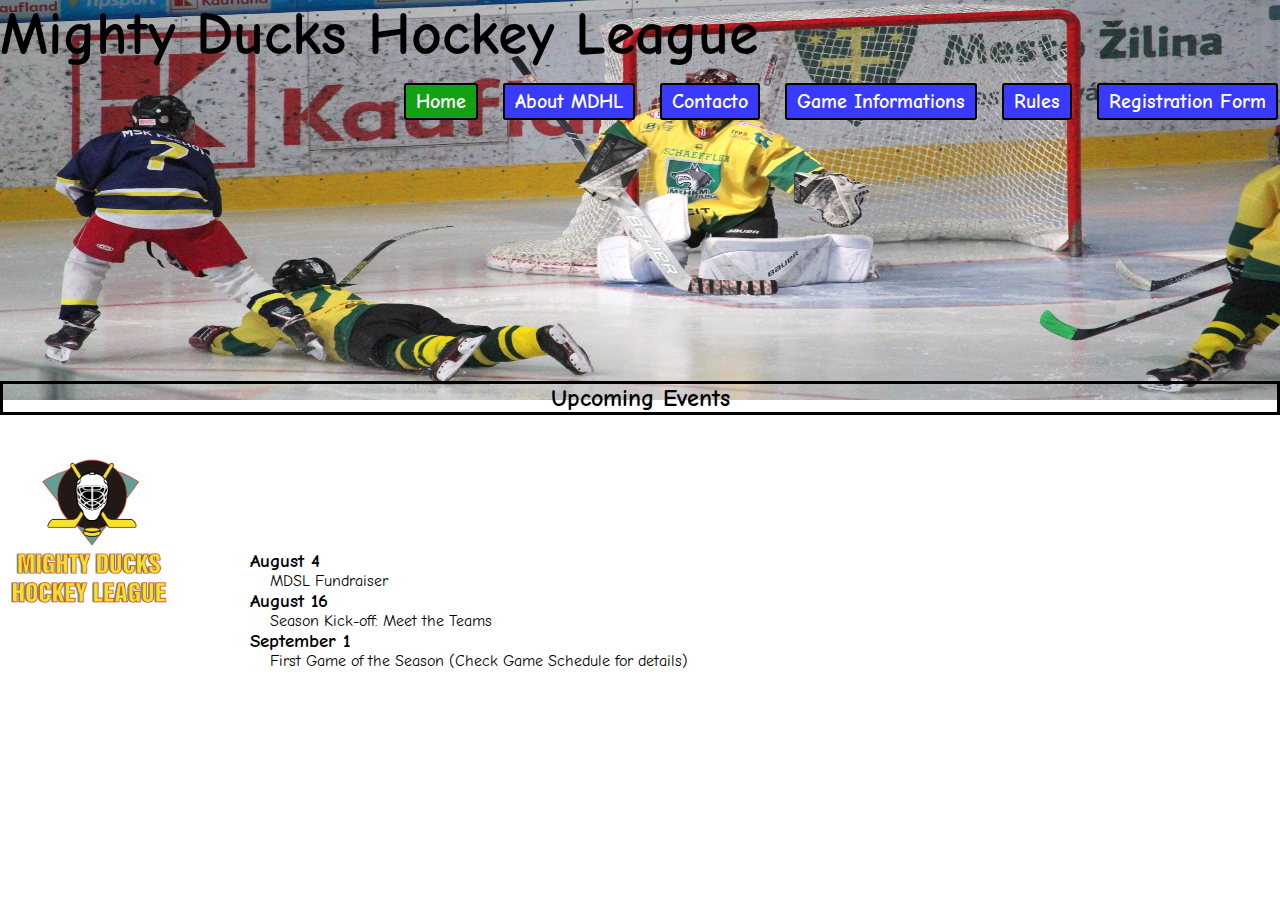
<file: index.html>
<!DOCTYPE html>
<html lang="en">

<head>
    <meta charset="UTF-8">
    <meta http-equiv="X-UA-Compatible" content="IE=edge">
    <meta name="viewport" content="width=device-width, initial-scale=1.0">
    <link rel="stylesheet" href="./assets/styles/style.css">
    <link rel="preconnect" href="https://fonts.googleapis.com">
    <link rel="preconnect" href="https://fonts.gstatic.com" crossorigin>
    <link href="https://fonts.googleapis.com/css2?family=Comic+Neue&display=swap" rel="stylesheet">

    <link rel="shortcut icon" href="./assets/img/Logo_Mighty_ducks-01.png" type="image/x-icon">

    <title>Home</title>
</head>

<body>

    <header>
        <section>
            <img id="imagen2" src="./assets/img/design1_image2.jpg" alt="Imagen 2">
            <h1>Mighty Ducks Hockey League</h1>
            <h2 id="UpcomingEvents">Upcoming Events</h2>
            <img id="logo" src="./assets/img/Logo_Mighty_ducks-01.png" width="150" alt="Logo del equipo">
        </section>
    </header>

    <main>

        <div>
            <nav>
                <a class="nav-item-active" href="./index.html">Home</a>
                <a href="./about_MDHL.html">About MDHL</a>
                <a href="./contacto.html">Contacto</a>
                <a href="./game_informations.html">Game Informations</a>
                <a href="./rules.html">Rules</a>
                <a href="./registration_form.html">Registration Form</a>
            </nav>
        </div>

        <section class="contenido">
            <h3>August 4</h3>
            <p class="pDeSangria">MDSL Fundraiser</p>
            <h3>August 16</h3>
            <p class="pDeSangria">Season Kick-off: Meet the Teams</p>
            <h3>September 1</h3>
            <p class="pDeSangria">First Game of the Season (Check Game Schedule for details)</p>
        </section>

    </main>
</body>

</html>
</file>
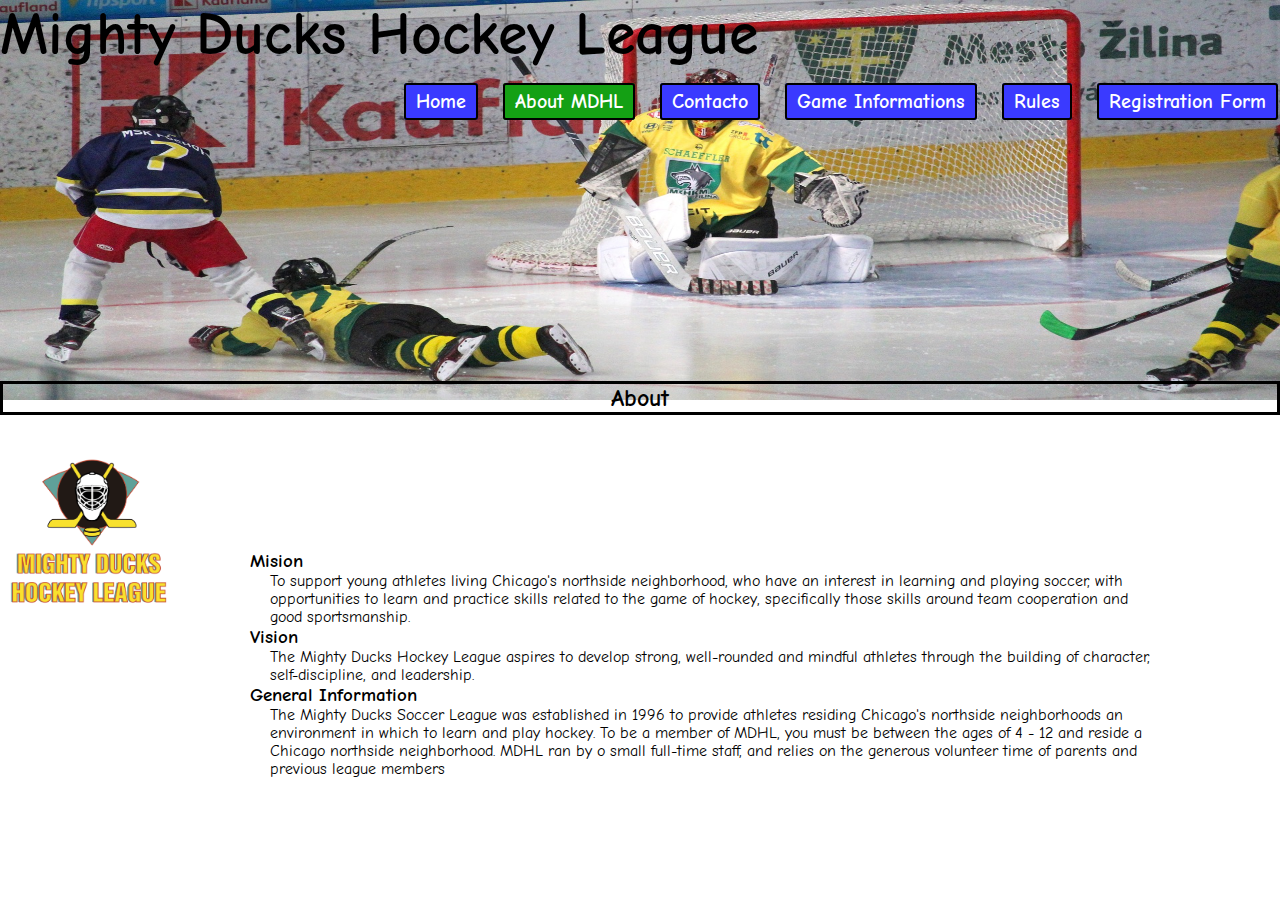
<file: about_MDHL.html>
<!DOCTYPE html>
<html lang="en">

<head>
    <meta charset="UTF-8">
    <meta http-equiv="X-UA-Compatible" content="IE=edge">
    <meta name="viewport" content="width=device-width, initial-scale=1.0">
    <link rel="stylesheet" href="./assets/styles/style.css">
    <link rel="preconnect" href="https://fonts.googleapis.com">
    <link rel="preconnect" href="https://fonts.gstatic.com" crossorigin>
    <link href="https://fonts.googleapis.com/css2?family=Comic+Neue&display=swap" rel="stylesheet">

    <link rel="shortcut icon" href="./assets/img/Logo_Mighty_ducks-01.png" type="image/x-icon">

    <title>About</title>
</head>

<body>

    <header>
        <section>
            <img id="imagen2" src="./assets/img/design1_image2.jpg" alt="Imagen 2">
            <h1>Mighty Ducks Hockey League</h1>
            <h2 id="UpcomingEvents">About</h2>
            <img id="logo" src="./assets/img/Logo_Mighty_ducks-01.png" width="150" alt="Logo del equipo">
        </section>
    </header>

    <main>

        <div>
            <nav>
                <a href="./index.html">Home</a>
                <a class="nav-item-active" href="./about_MDHL.html">About MDHL</a>
                <a href="./contacto.html">Contacto</a>
                <a href="./game_informations.html">Game Informations</a>
                <a href="./rules.html">Rules</a>
                <a href="./registration_form.html">Registration Form</a>
            </nav>
        </div>

        <section class="contenido">
            <div>
                <h3>Mision</h3>
                <p class="pDeSangria">To support young athletes living Chicago's northside neighborhood, who have an
                    interest in
                    learning and playing soccer, with<br>opportunities to learn and practice skills related to the game
                    of hockey, specifically those skills around team cooperation and<br>good sportsmanship.</p>

                <h3>Vision</h3>
                <p class="pDeSangria">The Mighty Ducks Hockey League aspires to develop strong, well-rounded and mindful
                    athletes
                    through the building of character,<br>self-discipline, and leadership.</p>

                <h3>General Information</h3>
                <p class="pDeSangria">The Mighty Ducks Soccer League was established in 1996 to provide athletes
                    residing
                    Chicago's northside neighborhoods an<br>environment in which to learn and play hockey. To be a
                    member of MDHL, you must be between the ages of 4 - 12 and reside a<br>Chicago northside
                    neighborhood. MDHL ran by o small full-time staff, and relies on the generous volunteer time of
                    parents and<br>previous league members</p>
            </div>
        </section>

    </main>
</body>

</html>
</file>
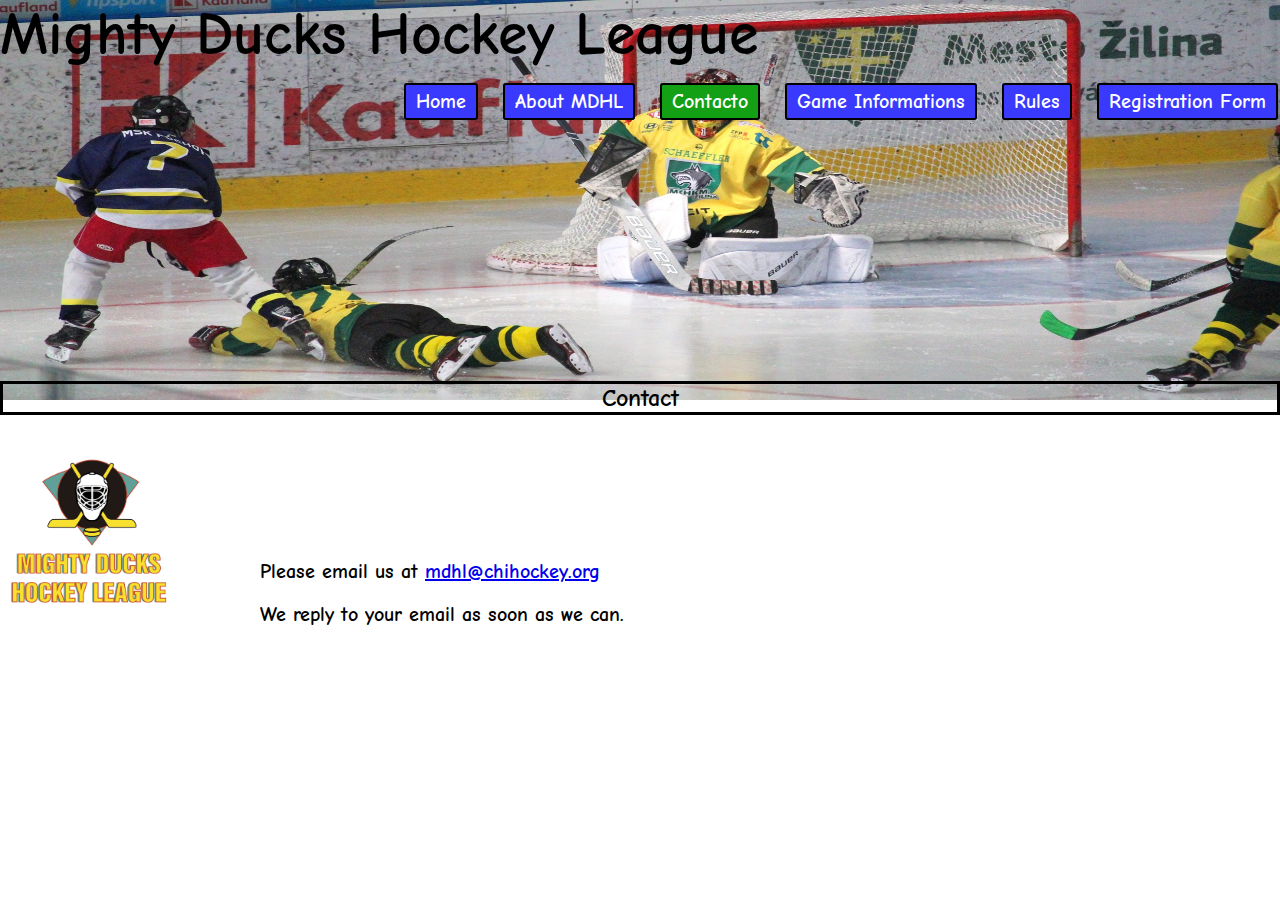
<file: contacto.html>
<!DOCTYPE html>
<html lang="en">

<head>
    <meta charset="UTF-8">
    <meta http-equiv="X-UA-Compatible" content="IE=edge">
    <meta name="viewport" content="width=device-width, initial-scale=1.0">
    <link rel="stylesheet" href="./assets/styles/style.css">
    <link rel="preconnect" href="https://fonts.googleapis.com">
    <link rel="preconnect" href="https://fonts.gstatic.com" crossorigin>
    <link href="https://fonts.googleapis.com/css2?family=Comic+Neue&display=swap" rel="stylesheet">

    <link rel="shortcut icon" href="./assets/img/Logo_Mighty_ducks-01.png" type="image/x-icon">

    <title>Contacto</title>
</head>

<body>

    <header>
        <section>
            <img id="imagen2" src="./assets/img/design1_image2.jpg" alt="Imagen 2">
            <h1>Mighty Ducks Hockey League</h1>
            <h2 id="UpcomingEvents">Contact</h2>
            <img id="logo" src="./assets/img/Logo_Mighty_ducks-01.png" width="150" alt="Logo del equipo">
        </section>
    </header>

    <main>

        <div>
            <nav>
                <a href="./index.html">Home</a>
                <a href="./about_MDHL.html">About MDHL</a>
                <a class="nav-item-active" href="./contacto.html">Contacto</a>
                <a href="./game_informations.html">Game Informations</a>
                <a href="./rules.html">Rules</a>
                <a href="./registration_form.html">Registration Form</a>
            </nav>
        </div>

        <div class="contenido">
            <p class="contacto">Please email us at <a href="./contacto.html">mdhl@chihockey.org</a></p>
            <p class="contacto">We reply to your email as soon as we can.</p>
        </div>

    </main>
</body>

</html>
</file>
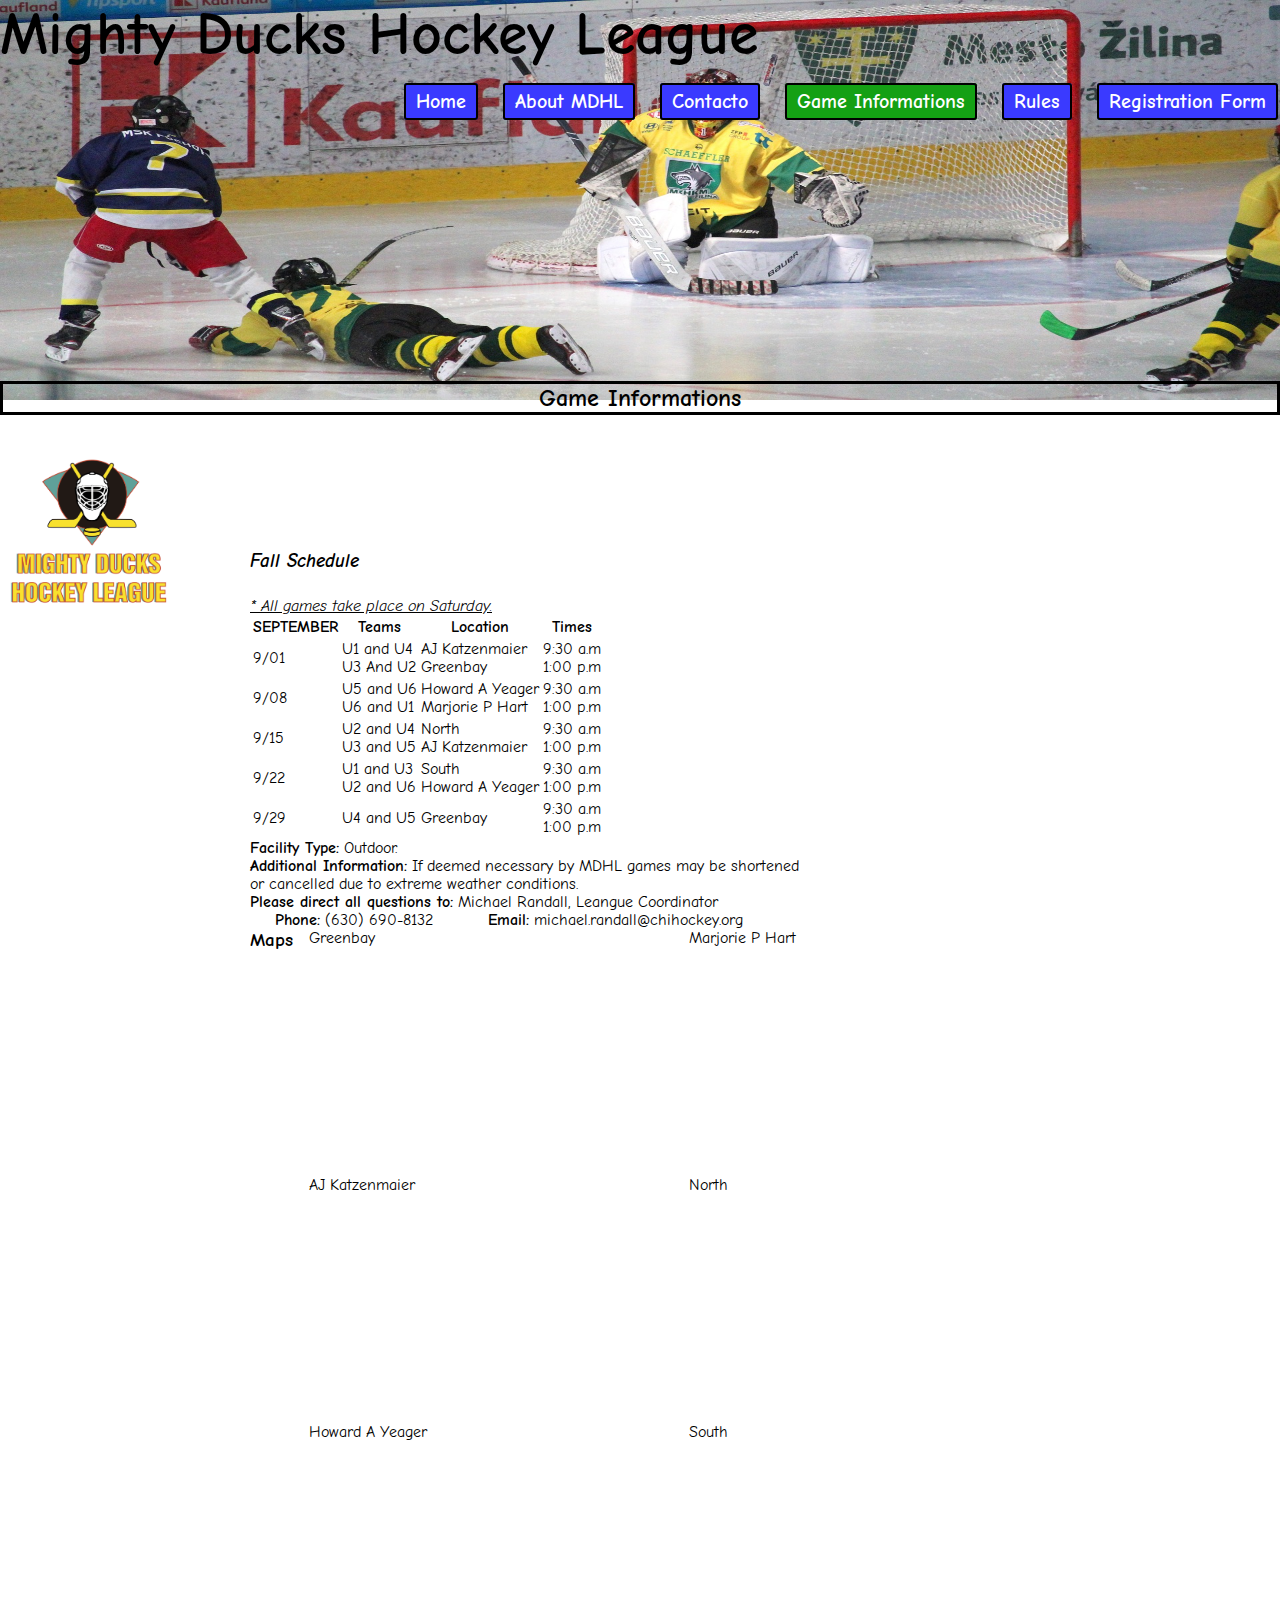
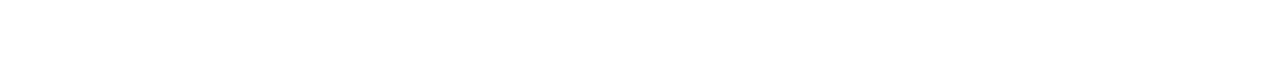
<file: game_informations.html>
<!DOCTYPE html>
<html lang="en">

<head>
    <meta charset="UTF-8">
    <meta http-equiv="X-UA-Compatible" content="IE=edge">
    <meta name="viewport" content="width=device-width, initial-scale=1.0">
    <link rel="stylesheet" href="./assets/styles/style.css">
    <link rel="preconnect" href="https://fonts.googleapis.com">
    <link rel="preconnect" href="https://fonts.gstatic.com" crossorigin>
    <link href="https://fonts.googleapis.com/css2?family=Comic+Neue&display=swap" rel="stylesheet">

    <link rel="shortcut icon" href="./assets/img/Logo_Mighty_ducks-01.png" type="image/x-icon">

    <title>Game Informations</title>
</head>

<body>

    <header>
        <section>
            <img id="imagen2" src="./assets/img/design1_image2.jpg" alt="Imagen 2">
            <h1>Mighty Ducks Hockey League</h1>
            <h2 id="UpcomingEvents">Game Informations</h2>
            <img id="logo" src="./assets/img/Logo_Mighty_ducks-01.png" width="150" alt="Logo del equipo">
        </section>
    </header>

    <main>

        <div>
            <nav>
                <a href="./index.html">Home</a>
                <a href="./about_MDHL.html">About MDHL</a>
                <a href="./contacto.html">Contacto</a>
                <a class="nav-item-active" href="./game_informations.html">Game Informations</a>
                <a href="./rules.html">Rules</a>
                <a href="./registration_form.html">Registration Form</a>
            </nav>
        </div>
        <div class="contenido">

            <section>
                <h3 class="games">Fall Schedule</h3>
                <p id="games">* All games take place on Saturday.</p>

                <table>
                    <thead>
                        <tr>
                            <th>SEPTEMBER</th>
                            <th>Teams</th>
                            <th>Location</th>
                            <th>Times</th>
                        </tr>
                    </thead>

                    <tbody>
                        <tr>
                            <td>9/01</td>
                            <td>U1 and U4<br>U3 And U2</td>
                            <td>AJ Katzenmaier<br>Greenbay</td>
                            <td>9:30 a.m<br>1:00 p.m</td>
                        </tr>

                        <tr>
                            <td>9/08</td>
                            <td>U5 and U6<br>U6 and U1</td>
                            <td>Howard A Yeager<br>Marjorie P Hart</td>
                            <td>9:30 a.m<br>1:00 p.m</td>
                        </tr>

                        <tr>
                            <td>9/15</td>
                            <td>U2 and U4<br>U3 and U5</td>
                            <td>North<br>AJ Katzenmaier</td>
                            <td>9:30 a.m<br>1:00 p.m</td>
                        </tr>

                        <tr>
                            <td>9/22</td>
                            <td>U1 and U3<br>U2 and U6</td>
                            <td>South<br>Howard A Yeager</td>
                            <td>9:30 a.m<br>1:00 p.m</td>
                        </tr>

                        <tr>
                            <td>9/29</td>
                            <td>U4 and U5</td>
                            <td>Greenbay</td>
                            <td>9:30 a.m<br>1:00 p.m</td>
                        </tr>
                    </tbody>
                </table>

            </section>

            <div>
                <p>
                    <strong class="negrita">Facility Type:</strong> Outdoor.
                </p>
                <p>
                    <strong class="negrita">Additional Information:</strong> If deemed necessary by MDHL games may be
                    shortened<br> or
                    cancelled due to extreme weather conditions.
                </p>
            </div>

            <div>
                <p>
                    <strong class="negrita">Please direct all questions to:</strong> Michael Randall, Leangue
                    Coordinator
                </p>
                <div id="phoneEmail">
                    <p class="pDephoneEmail"><strong class="negrita">Phone:</strong> (630) 690-8132</p>
                    <p class="pDephoneEmail"><strong class="negrita">Email:</strong> michael.randall@chihockey.org</p>
                </div>

            </div>

            <section class="mapa">
                <h3>Maps</h3>

                <div class="mapa-contenido">
                    <p>Greenbay</p>
                    <iframe
                        src="https://www.google.com/maps/embed?pb=!1m18!1m12!1m3!1d91027.82579344878!2d-87.99049455000001!3d44.52294545!2m3!1f0!2f0!3f0!3m2!1i1024!2i768!4f13.1!3m3!1m2!1s0x8802e2e809b380f3%3A0x6370045214dcf571!2sGreen%20Bay%2C%20Wisconsin%2C%20EE.%20UU.!5e0!3m2!1ses!2sar!4v1675772347338!5m2!1ses!2sar"
                        width="300" height="225" style="border:0;" allowfullscreen="" loading="lazy"
                        referrerpolicy="no-referrer-when-downgrade">
                    </iframe>

                    <p>AJ Katzenmaier</p>
                    <iframe
                        src="https://www.google.com/maps/embed?pb=!1m18!1m12!1m3!1d2949.780458165116!2d-87.86499328512734!3d42.32588114525297!2m3!1f0!2f0!3f0!3m2!1i1024!2i768!4f13.1!3m3!1m2!1s0x880f932fbc6ba7cd%3A0xcf2bbe275c6da815!2sAJ%20Katzenmaier%20Academy!5e0!3m2!1ses!2sar!4v1675774939849!5m2!1ses!2sar"
                        width="300" height="225" style="border:0;" allowfullscreen="" loading="lazy"
                        referrerpolicy="no-referrer-when-downgrade">
                    </iframe>

                    <p>Howard A Yeager</p>
                    <iframe
                        src="https://www.google.com/maps/embed?pb=!1m18!1m12!1m3!1d2950.269876673774!2d-87.85606978512772!3d42.315442245911775!2m3!1f0!2f0!3f0!3m2!1i1024!2i768!4f13.1!3m3!1m2!1s0x880feccac26b07c5%3A0x8b51fa5d6efe771a!2sHoward%20A.%20Yeager%20School%20(PREK-K)!5e0!3m2!1ses!2sar!4v1675776671778!5m2!1ses!2sar"
                        width="300" height="225" style="border:0;" allowfullscreen="" loading="lazy"
                        referrerpolicy="no-referrer-when-downgrade">
                    </iframe>
                </div>
                <div class="mapa-contenido">
                    <p>Marjorie P Hart</p>
                    <iframe
                        src="https://www.google.com/maps/embed?pb=!1m18!1m12!1m3!1d2968.2896562831947!2d-87.65019987931184!3d41.92962681344112!2m3!1f0!2f0!3f0!3m2!1i1024!2i768!4f13.1!3m3!1m2!1s0x880fd30f2637f9d7%3A0xdbff5d5dfcfcfa35!2sMarjorie%20P%20Hart%20Elementary!5e0!3m2!1ses!2sar!4v1675776799717!5m2!1ses!2sar"
                        width="300" height="225" style="border:0;" allowfullscreen="" loading="lazy"
                        referrerpolicy="no-referrer-when-downgrade">
                    </iframe>

                    <p>North</p>
                    <iframe
                        src="https://www.google.com/maps/embed?pb=!1m18!1m12!1m3!1d94692.84485800173!2d-87.97145495663497!3d42.12564192535777!2m3!1f0!2f0!3f0!3m2!1i1024!2i768!4f13.1!3m3!1m2!1s0x880fba351c0abd47%3A0x12f63c61fae9bbb8!2sNorthbrook%2C%20Illinois%2060062%2C%20EE.%20UU.!5e0!3m2!1ses!2sar!4v1675777277298!5m2!1ses!2sar"
                        width="300" height="225" style="border:0;" allowfullscreen="" loading="lazy"
                        referrerpolicy="no-referrer-when-downgrade">
                    </iframe>

                    <p>South</p>
                    <iframe
                        src="https://www.google.com/maps/embed?pb=!1m18!1m12!1m3!1d189316.62088699127!2d-88.12957660424537!3d42.14874174522082!2m3!1f0!2f0!3f0!3m2!1i1024!2i768!4f13.1!3m3!1m2!1s0x880fb7ad3c474b63%3A0x93bdf85af2a839ed!2sSOUTH%20ELEMENTARY%20SCHOOL!5e0!3m2!1ses!2sar!4v1675777447457!5m2!1ses!2sar"
                        width="300" height="225" style="border:0;" allowfullscreen="" loading="lazy"
                        referrerpolicy="no-referrer-when-downgrade">
                    </iframe>



                </div>
            </section>

        </div>


    </main>
</body>

</html>
</file>
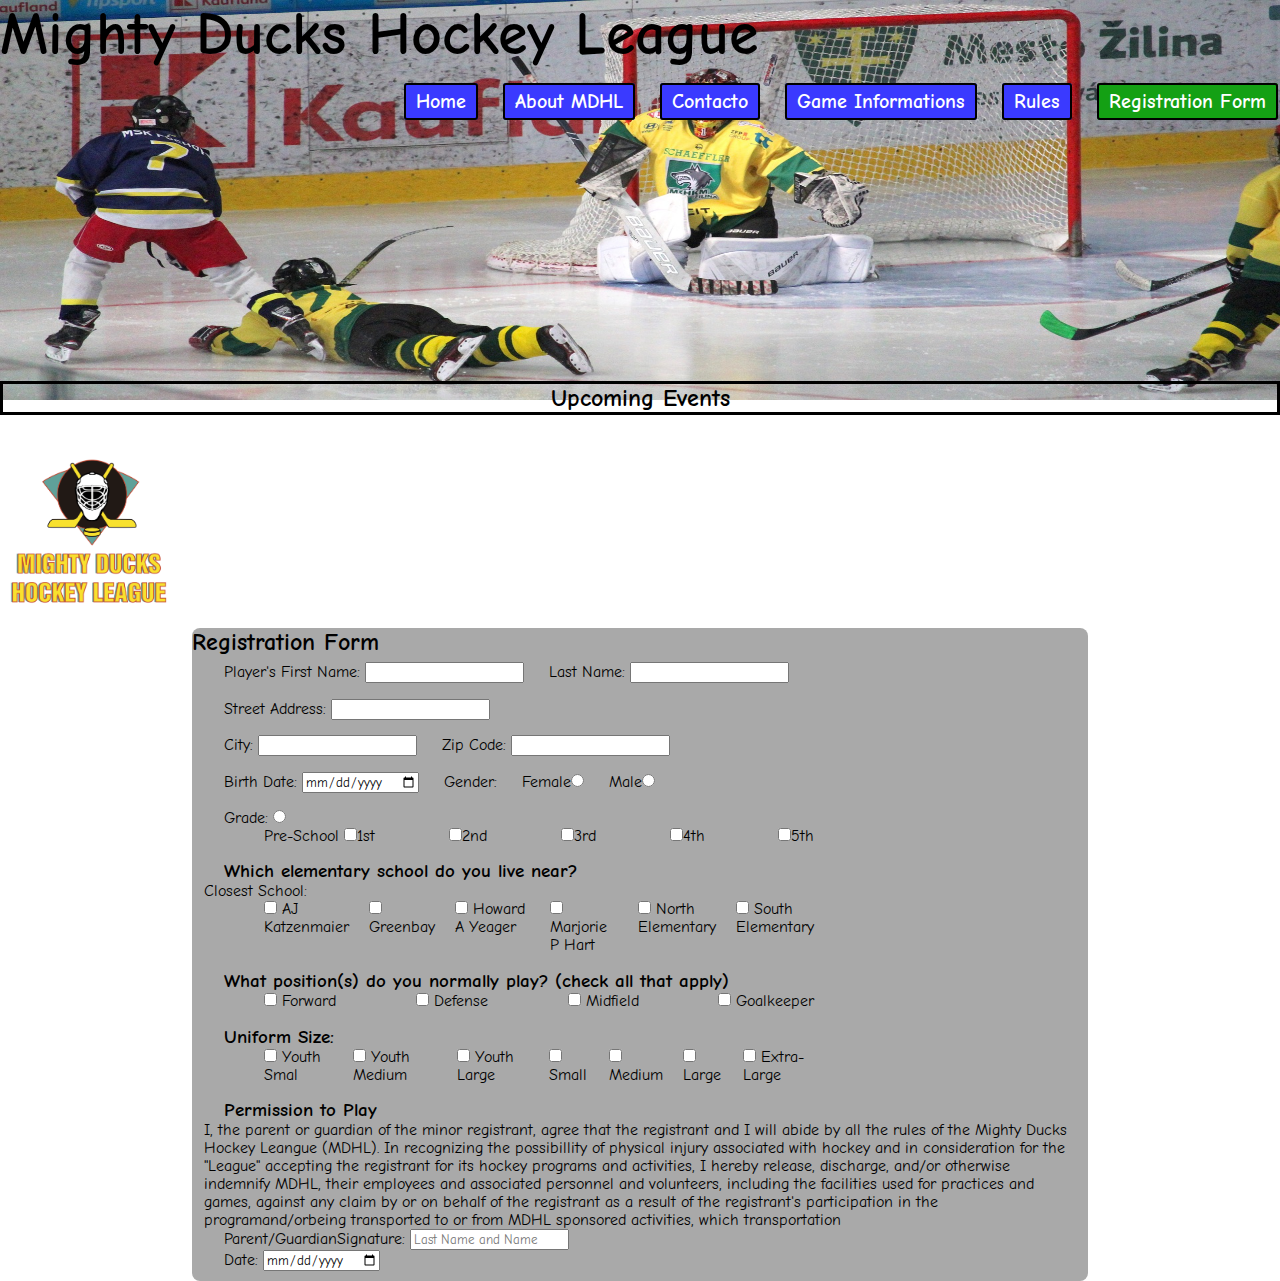
<file: registration_form.html>
<!DOCTYPE html>
<html lang="en">

<head>
    <meta charset="UTF-8">
    <meta http-equiv="X-UA-Compatible" content="IE=edge">
    <meta name="viewport" content="width=device-width, initial-scale=1.0">
    <link rel="stylesheet" href="./assets/styles/style.css">
    <link rel="preconnect" href="https://fonts.googleapis.com">
    <link rel="preconnect" href="https://fonts.gstatic.com" crossorigin>
    <link href="https://fonts.googleapis.com/css2?family=Comic+Neue&display=swap" rel="stylesheet">

    <link rel="shortcut icon" href="./assets/img/Logo_Mighty_ducks-01.png" type="image/x-icon">

    <title>Registration Form</title>
</head>

<body>

    <header>
        <section>
            <img id="imagen2" src="./assets/img/design1_image2.jpg" alt="Imagen 2">
            <h1>Mighty Ducks Hockey League</h1>
            <h2 id="UpcomingEvents">Upcoming Events</h2>
            <img id="logo" src="./assets/img/Logo_Mighty_ducks-01.png" width="150" alt="Logo del equipo">
        </section>
    </header>

    <main>

        <div>
            <nav>
                <a href="./index.html">Home</a>
                <a href="./about_MDHL.html">About MDHL</a>
                <a href="./contacto.html">Contacto</a>
                <a href="./game_informations.html">Game Informations</a>
                <a href="./rules.html">Rules</a>
                <a class="nav-item-active" href="./registration_form.html">Registration Form</a>
            </nav>

            <section class="section-register">
                <form action="./show_data.html" method="GET">
                    <h2>Registration Form</h2>

                    <fieldset>
                        <div>
                            <label>
                                <span>Player's First Name:</span>
                                <input type="text" name="nombre">
                            </label>

                            <label>
                                <span>Last Name:</span>
                                <input type="text" name="apellido">
                            </label>
                        </div>
                    </fieldset>
                    <fieldset>
                        <label>
                            <span>Street Address:</span>
                            <input type="text" name="domicilio">
                        </label>
                    </fieldset>
                    <fieldset>
                        <div>
                            <label>
                                <span>City:</span>
                                <input type="text" name="ciudad">
                            </label>

                            <label>
                                <span>Zip Code:</span>
                                <input type="text" name="codigo_postal">
                            </label>
                        </div>
                    </fieldset>
                    <fieldset>
                        <div>
                            <label>
                                <span>Birth Date:</span>
                                <input type="date" name="fecha_nacimiento">
                            </label>

                            <label>
                                <span>Gender:</span>
                                <label>
                                    Female<input type="radio" name="gender" value="female">
                                </label>

                                <label>
                                    Male<input type="radio" name="gender" value="male">
                                </label>
                            </label>
                        </div>
                    </fieldset>
                    <fieldset>
                        <label>
                            Grade:
                            <input type="radio" name="grado">
                        </label>
                        <div class="items">
                            <label>
                                Pre-School
                                <input type="checkbox" name="grado" value="1st">1st
                            </label>
                            <label>
                                <input type="checkbox" name="grado" value="1st">2nd
                            </label>
                            <label>
                                <input type="checkbox" name="grado" value="1st">3rd
                            </label>
                            <label>
                                <input type="checkbox" name="grado" value="1st">4th
                            </label>
                            <label>
                                <input type="checkbox" name="grado" value="1st">5th
                            </label>
                        </div>
                    </fieldset>

                    <fieldset>
                        <h3>Which elementary school do you live near?</h3>
                        <span>Closest School:</span>
                        <div class="items">
                            <div>
                                <label>
                                    <input type="checkbox">
                                    AJ Katzenmaier
                                </label>
                                <label>
                                    <input type="checkbox">
                                    Greenbay
                                </label>
                            </div>
                            <div>
                                <label>
                                    <input type="checkbox">
                                    Howard A Yeager
                                </label>

                                <label>
                                    <input type="checkbox">
                                    Marjorie P Hart
                                </label>
                            </div>
                            <div>
                                <label>
                                    <input type="checkbox">
                                    North Elementary
                                </label>
                                <label>
                                    <input type="checkbox">
                                    South Elementary
                                </label>
                            </div>
                        </div>
                    </fieldset>

                    <fieldset>
                        <h3>What position(s) do you normally play? (check all that apply)</h3>
                        <div class="items">
                            <label>
                                <input type="checkbox">
                                Forward
                            </label>
                            <label>
                                <input type="checkbox">
                                Defense
                            </label>
                            <label>
                                <input type="checkbox">
                                Midfield
                            </label>
                            <label>
                                <input type="checkbox">
                                Goalkeeper
                            </label>
                        </div>
                    </fieldset>

                    <fieldset>
                        <h3>Uniform Size:</h3>
                        <div class="items">
                            <label>
                                <input type="checkbox">
                                Youth Smal
                            </label>
                            <label>
                                <input type="checkbox">
                                Youth Medium
                            </label>
                            <label>
                                <input type="checkbox">
                                Youth Large
                            </label>
                            <label>
                                <input type="checkbox">
                                Small
                            </label>
                            <label>
                                <input type="checkbox">
                                Medium
                            </label>
                            <label>
                                <input type="checkbox">
                                Large
                            </label>
                            <label>
                                <input type="checkbox">
                                Extra-Large
                            </label>
                        </div>
                    </fieldset>

                    <fieldset>
                        <h3>Permission to Play</h3>
                        <p>I, the parent or guardian of the minor registrant, agree that the registrant and I will abide
                            by
                            all
                            the rules of the Mighty Ducks Hockey Leangue (MDHL). In recognizing the possibillity of
                            physical
                            injury associated with hockey and in consideration for the "League" accepting the registrant
                            for
                            its
                            hockey programs and activities, I hereby release, discharge, and/or otherwise indemnify
                            MDHL,
                            their
                            employees and associated personnel and volunteers, including the facilities used for
                            practices
                            and
                            games, against any claim by or on behalf of the registrant as a result of the registrant's
                            participation in the programand/orbeing transported to or from MDHL sponsored activities,
                            which
                            transportation</p>
                        <label>
                            <span>Parent/GuardianSignature:</span>
                            <input type="text" placeholder="Last Name and Name" name="firma_tutor">
                        </label>
                        <label>
                            <span>Date:</span>
                            <input type="date" name="fecha">
                        </label>
                    </fieldset>

                </form>
            </section>

        </div>



    </main>
</body>

</html>
</file>
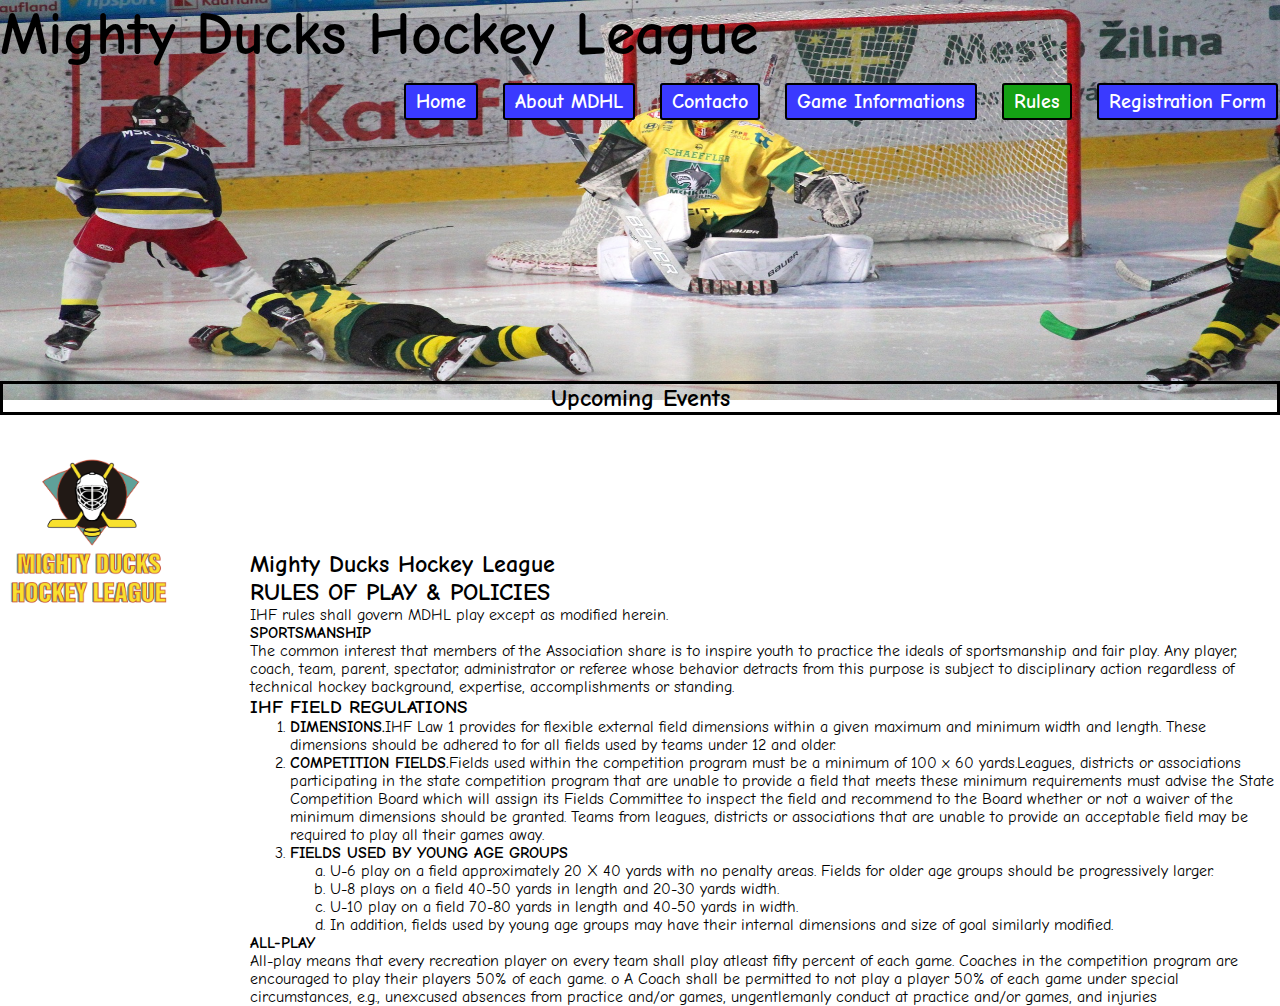
<file: rules.html>
<!DOCTYPE html>
<html lang="en">

<head>
    <meta charset="UTF-8">
    <meta http-equiv="X-UA-Compatible" content="IE=edge">
    <meta name="viewport" content="width=device-width, initial-scale=1.0">
    <link rel="stylesheet" href="./assets/styles/style.css">
    <link rel="preconnect" href="https://fonts.googleapis.com">
    <link rel="preconnect" href="https://fonts.gstatic.com" crossorigin>
    <link href="https://fonts.googleapis.com/css2?family=Comic+Neue&display=swap" rel="stylesheet">

    <link rel="shortcut icon" href="./assets/img/Logo_Mighty_ducks-01.png" type="image/x-icon">

    <title>Rules</title>
</head>

<body>

    <header>
        <section>
            <img id="imagen2" src="./assets/img/design1_image2.jpg" alt="Imagen 2">
            <h1>Mighty Ducks Hockey League</h1>
            <h2 id="UpcomingEvents">Upcoming Events</h2>
            <img id="logo" src="./assets/img/Logo_Mighty_ducks-01.png" width="150" alt="Logo del equipo">
        </section>
    </header>

    <main>

        <div>
            <nav>
                <a href="./index.html">Home</a>
                <a href="./about_MDHL.html">About MDHL</a>
                <a href="./contacto.html">Contacto</a>
                <a href="./game_informations.html">Game Informations</a>
                <a class="nav-item-active" href="./rules.html">Rules</a>
                <a href="./registration_form.html">Registration Form</a>
            </nav>
        </div>
        <div class="contenido">
            <h2>Mighty Ducks Hockey League<br>RULES OF PLAY & POLICIES</h2>
            <p>IHF rules shall govern MDHL play except as modified herein.</p>

            <dl>
                <dt>SPORTSMANSHIP</dt>
                <dd>The common interest that members of the Association share is to inspire
                    youth to practice the ideals of sportsmanship and fair play. Any player, coach,
                    team, parent, spectator, administrator or referee whose behavior detracts from
                    this purpose is subject to disciplinary action regardless of technical hockey
                    background, expertise, accomplishments or standing.
                </dd>
            </dl>
            <h3>IHF FIELD REGULATIONS</h3>
            <ol>
                <li>
                    <strong>DIMENSIONS.</strong>IHF Law 1 provides for flexible external field
                    dimensions within
                    a given maximum and minimum width and length. These dimensions should be
                    adhered to for all fields used by teams under 12 and older.
                </li>

                <li>
                    <strong>COMPETITION FIELDS.</strong>Fields used within the competition program must be
                    a minimum of 100 x 60 yards.Leagues, districts or associations participating in
                    the state competition program that are unable to provide a field that meets these
                    minimum requirements must advise the State Competition Board which will
                    assign its Fields Committee to inspect the field and recommend to the Board
                    whether or not a waiver of the minimum dimensions should be granted. Teams
                    from leagues, districts or associations that are unable to provide an acceptable
                    field may be required to play all their games away.
                </li>

                <li>
                    <strong>FIELDS USED BY YOUNG AGE GROUPS</strong>
                    <ol type="a">
                        <li>
                            U-6 play on a field approximately 20 X 40 yards with no penalty areas. Fields
                            for older age groups should be progressively larger.
                        </li>
                        <li>
                            U-8 plays on a field 40-50 yards in length and 20-30 yards width.
                        </li>
                        <li>
                            U-10 play on a field 70-80 yards in length and 40-50 yards in width.
                        </li>
                        <li>
                            In addition, fields used by young age groups may have their internal
                            dimensions and size of goal similarly modified.
                        </li>
                    </ol>
                </li>
            </ol>

            <dl>
                <dt>ALL-PLAY</dt>
                <dd>All-play means that every recreation player on every team shall play atleast
                    fifty percent of each game. Coaches in the competition program are encouraged
                    to play their players 50% of each game.
                    o A Coach shall be permitted to not play a player 50% of each game
                    under special circumstances, e.g., unexcused absences from practice
                    and/or games, ungentlemanly conduct at practice and/or games, and
                    injuries</dd>
            </dl>


        </div>

    </main>
</body>

</html>
</file>
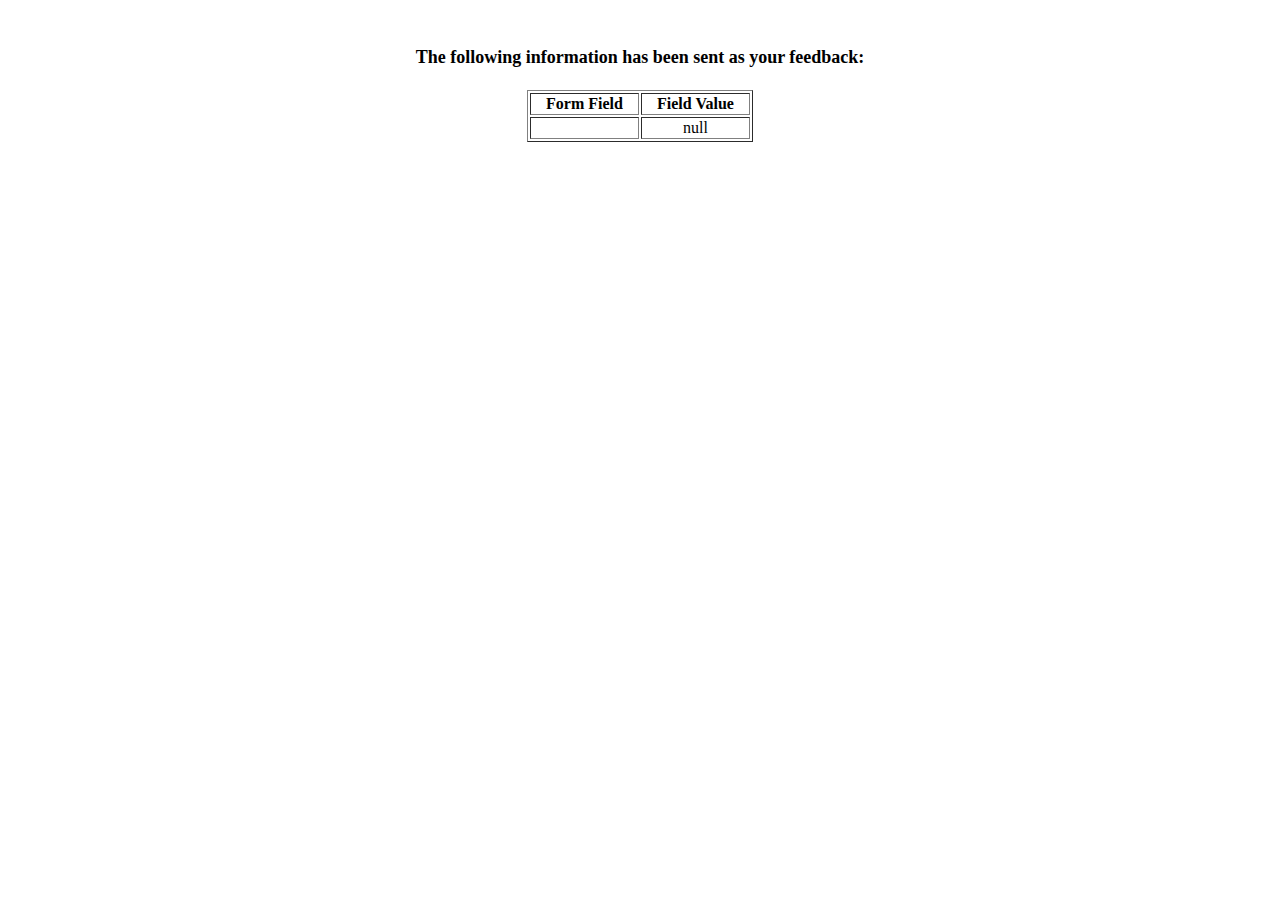
<file: show_data.html>
<html>

<head>
    <title>Feedback Sent</title>
</head>

<body>
    <p align=center>&nbsp;</p>
    <h1 align=center>
        <font size="+1">The following information has been sent as your
            feedback:</font>
    </h1>

    <table border="1" align=center width="226">
        <tr>
            <th align="center">Form Field</th>
            <th align="center">Field Value</th>
        </tr>

        <script language="javascript">
            var args = location.search.substr(1).split('&');
            for (var i = 0; i < args.length; ++i) {
                var parts = args[i].split('=');
                if (parts != null) {
                    var field = parts[0];
                    var value = parts[1];
                    if (value == null) {
                        value = "null"
                    }
                    else {
                        value = '"' + unescape(value.replace(/\+/g, ' ')) + '"';
                    }

                    document.writeln('<tr><td align="center">' + field + '</td>');
                    document.writeln('<td align="center">' + value + '</td></tr>');
                }
            }
        </script>

        <noscript>
            <tr>
                <td>
                    <p>You need to turn on Javascript in your browser.</p>

                    <p>In Microsoft Internet Explorer 4 or greater:</p>
                    <ul>
                        <li>From the "Tools" menu (in IE 4, it's the "View" menu), select "Internet Options".</li>
                        <li>Click on the "Security" tab.</li>
                        <li>Click on the "Custom Level" button. (In IE 4, select "Custom"
                            and then click on "Settings...".)</li>
                        <li>Under "Active scripting" make sure "Enable" is selected.</li>
                    </ul>

                    <p>In Netscape version 4 or greater:</p>
                    <ul>
                        <li>From the <b>Edit</b> menu, select <b>Preferences</b>.</li>
                        <li>In the <b>Category</b> list on the left, click on the word "Advanced".</li>
                        <li>In the panel on the right, make sure "Enable JavaScript" is checked.</li>
                        <li>Click the <b>OK</b> button.</li>
                    </ul>

                </td>
            </tr>
        </noscript>

    </table>
</body>

</html>
</file>
<file: assets/styles/style.css>
/*-----> DISEÑO 1 <-----*/
/*
* {
  padding: 0;
  margin: 0;
  box-sizing: border-box;
  font-family: "Comic Neue", cursive;
}

/*Home*/
/*
#imagen2 {
  width: 100%;
  height: 400px;
}

h1 {
  position: absolute;
  top: 30px;
  left: 30px;
  font-size: 80px;
}

#UpcomingEvents {
  background-color: black;
  color: white;
  text-align: center;
  position: relative;
  top: -10px;
}

#logo {
  width: 180px;
  position: absolute;
  top: 34%;
  left: 80%;
}

nav a {
  width: 14%;
  height: 80px;
  display: table;
  margin-left: 20px;
  font-weight: bold;
  font-size: 20px;
  position: relative;
  top: 40px;
  left: 10px;
}

nav a:hover {
  color: black;
  text-decoration: underline;
  text-decoration: none;
}

.nav-item-active {
  color: black;
  text-decoration: none;
}

.contenido {
  display: inline-block;
  position: absolute;
  top: 466px;
  left: 250px;
}

h3 {
  margin: 20px 0 0 0;
}

.pDeSangria {
  margin: 0 0 0 20px;
}

/*contacto*/
/*
.contacto {
  font-weight: bold;
  font-size: 20px;
  padding: 10px;
}

#mail {
  color: blue;
  text-decoration: underline;
}



/*-----> DISEÑO 2 <-----*/

/*Home*/

* {
  margin: 0;
  box-sizing: border-box;
  font-family: "Comic Neue", cursive;
}

#imagen2 {
  width: 100%;
  height: 400px;
}

h1 {
  font-size: 60px;
  position: absolute;
  top: 0;
}

#UpcomingEvents {
  border: 3px solid #000000;
  text-align: center;
  position: relative;
  top: -23px;
}

#logo {
  width: 180px;
}

nav a {
  width: 14%;
  height: 80px;
  margin-left: 20px;
  font-weight: bold;
  font-size: 20px;
  text-decoration: none;
  color: white;
  background-color: rgb(58, 58, 255);
  border: 2px solid black;
  padding: 5px 10px;
  border-radius: 3px;
}

nav {
  position: absolute;
  top: 10%;
  left: 30%;
}

nav a:hover {
  color: white;
  background-color: rgb(20, 160, 20);
}

.nav-item-active {
  color: white;
  background-color: rgb(20, 160, 20);
}

.contenido {
  justify-content: center;
  position: absolute;
  top: 550px;
  left: 250px;
}

.pDeSangria {
  margin: 0 0 0 20px;
}

/*contacto*/

.contacto {
  font-weight: bold;
  font-size: 20px;
  padding: 10px;
}

/*GAME*/

#games {
  text-decoration: underline;
  font-style: italic;
}

.games {
  font-style: italic;
  padding: 0 0 25px;
}

.negrita {
  font-weight: bold;
  padding: 0px;
}

#phoneEmail {
  display: inline-block;
}

.pDephoneEmail {
  display: inline-block;
  margin: 0 25px;
}

.mapa {
  display: flex;
  justify-content: space-around;
  align-items: stretch;
}

.mapa p {
  margin: 0 0 0 1em;
}

.mapa-contenido {
  padding: 0 80px 0 0;
}

/*rules*/

dt {
  font-weight: bold;
}

/*form*/

.section-register {
  display: flex;
  justify-content: center;
}

.section-register form {
  display: flex;
  flex-direction: column;
  width: 70%;
  background-color: darkgray;
  border-radius: 8px;
}
.section-register fieldset {
  display: flex;
  flex-direction: column;
  border: none;
}
.section-register fieldset label {
  padding-left: 20px;
}
.section-register fieldset h3 {
  padding-left: 20px;
}
.items {
  width: 70%;
  display: flex;
  padding-left: 40px;
  justify-content: space-between;
}
.date-info {
  border: 10px solid green;
  flex-direction: row;
}

.items div {
  display: flex;
  justify-content: center;
}
</file>
